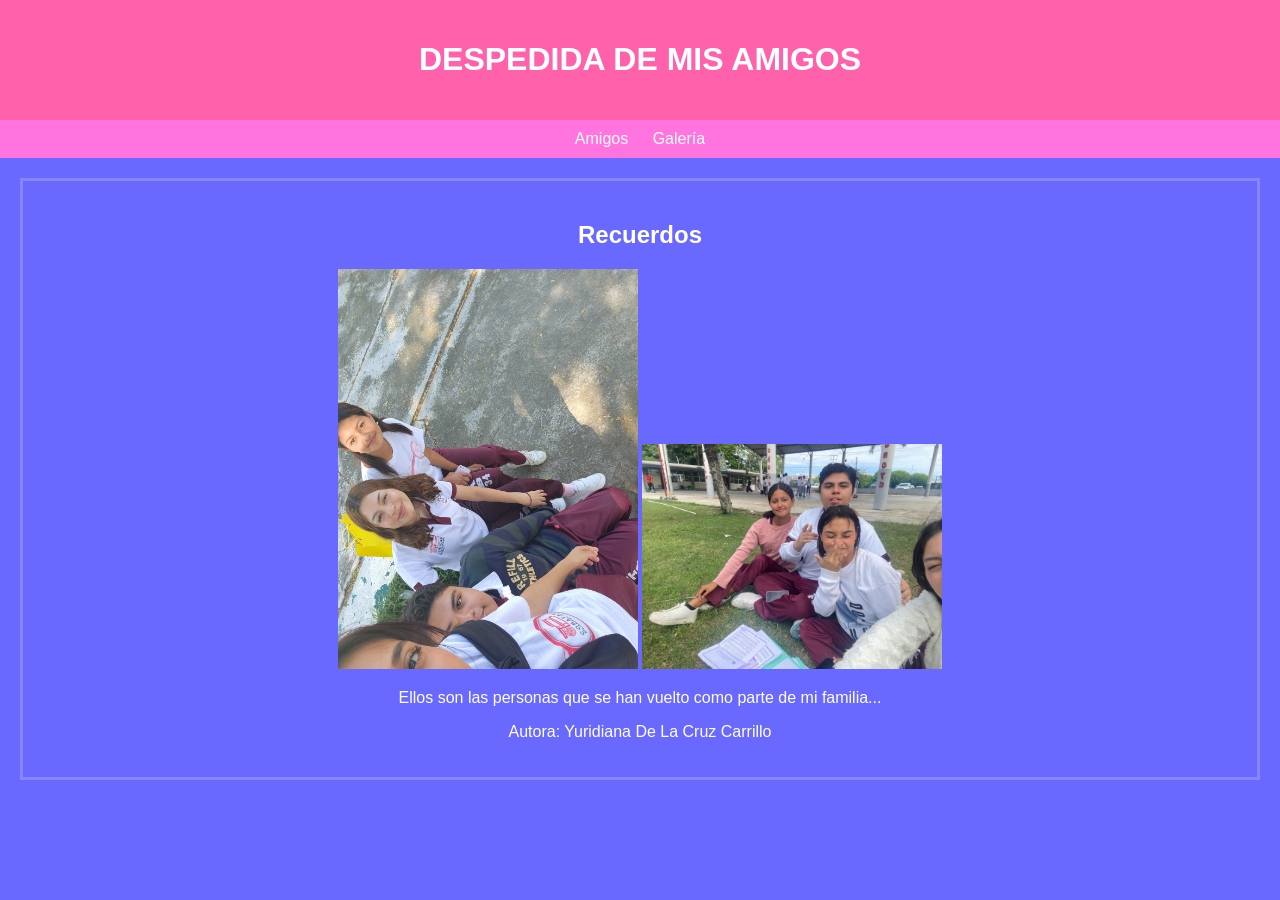
<file: index.html>
<!DOCTYPE html>
<html lang="en">
<head>
    <meta charset="UTF-8">
    <meta name="viewport" content="width=device-width, initial-scale=1.0">
    <link rel="stylesheet" href="diseño1.css">
    <title>Despedida</title>
</head>
<body>
    <header>
        <h1>DESPEDIDA DE MIS AMIGOS</h1>
    </header>
    <nav>
        <a href="amigos.html">Amigos</a>
        <a href="galeria.html">Galería</a>
    </nav>
    <article>
        <h2>Recuerdos</h2>


        <div class="imagen">
            <img src="imagenes/WhatsApp Image 2026-03-19 at 7.21.36 PM.jpeg" alt="imagen">
            <img src="imagenes/yuri.jpeg" alt="imagen">
        </div>
        <p>Ellos son las personas que se han vuelto como parte de mi familia...</p>
        <p>Autora: Yuridiana De La Cruz Carrillo</p>
    </article>
</body>
</html>
</file>
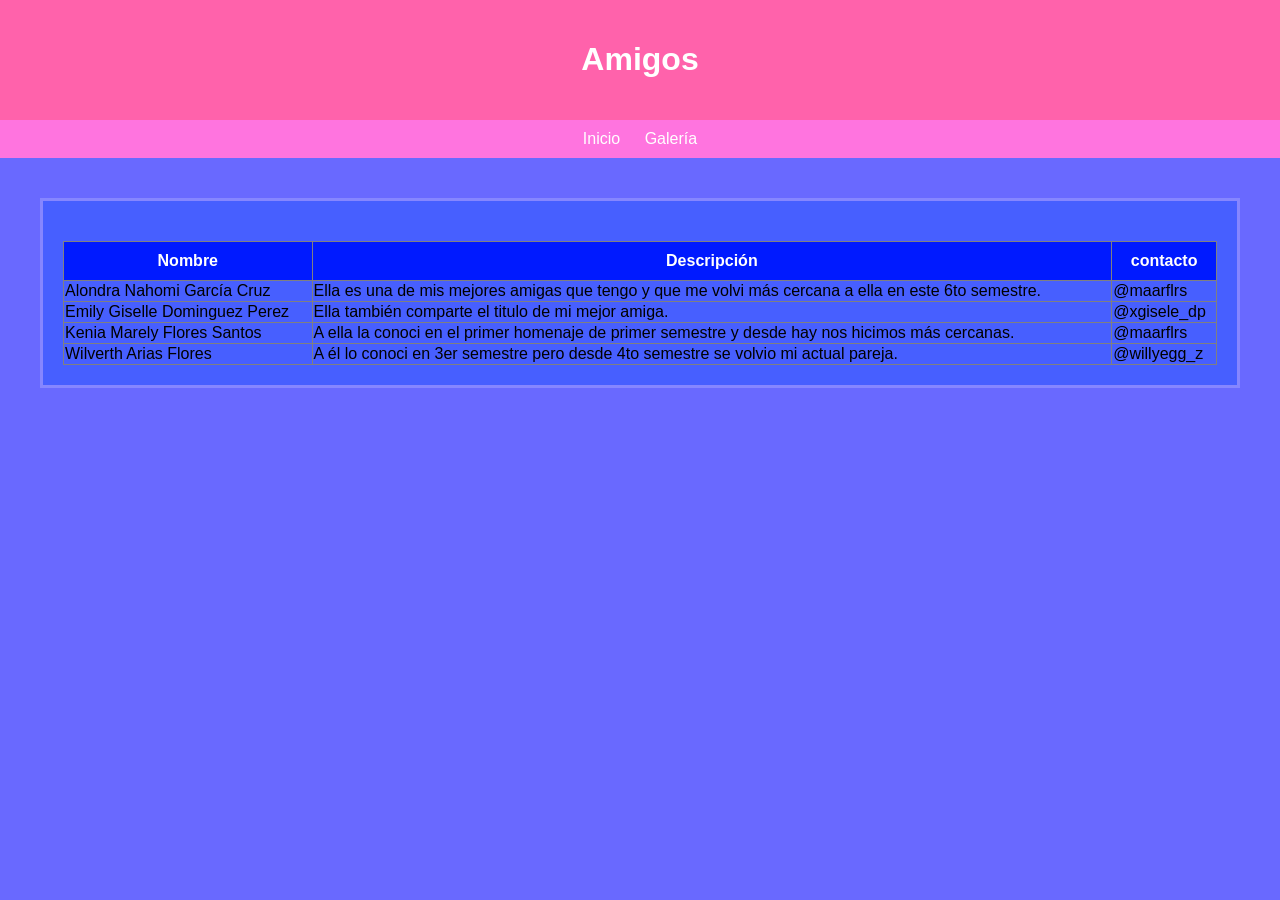
<file: amigos.html>
<!DOCTYPE html>
<html lang="en">
<head>
    <meta charset="UTF-8">
    <meta name="viewport" content="width=device-width, initial-scale=1.0">
    <link rel="stylesheet" href="diseño2.css">
    <title>Despedida</title>
</head>
<body>
    <header>
        <h1>Amigos</h1>
    </header>
    <nav>
        <a href="index.html">Inicio</a>
        <a href="galeria.html">Galería</a>
    </nav>
    <section>
        <article>
            <table border="1">
                <tr>
                    <th>Nombre</th>
                    <th>Descripción</th>
                    <th>contacto</th>
                </tr>
                <tr>
                    <td>Alondra Nahomi García Cruz</td>
                    <td>Ella es una de mis mejores amigas que tengo y que me volvi más cercana a ella en este 6to semestre.</td>
                    <td>@maarflrs</td>
                </tr>
                <tr>
                    <td>Emily Giselle Dominguez Perez</td>
                    <td>Ella también comparte el titulo de mi mejor amiga.</td>
                    <td>@xgisele_dp</td>
                </tr>
                <tr>
                    <td>Kenia Marely Flores Santos</td>
                    <td>A ella la conoci en el primer homenaje de primer semestre y desde hay nos hicimos más cercanas.</td>
                    <td>@maarflrs</td>
                </tr>
                <tr>
                    <td>Wilverth Arias Flores</td>
                    <td>A él lo conoci en 3er semestre pero desde 4to semestre se volvio mi actual pareja.</td>
                    <td>@willyegg_z</td>
                </tr>
            </table>
        </article>
    </section>
</body>
</html>
</file>
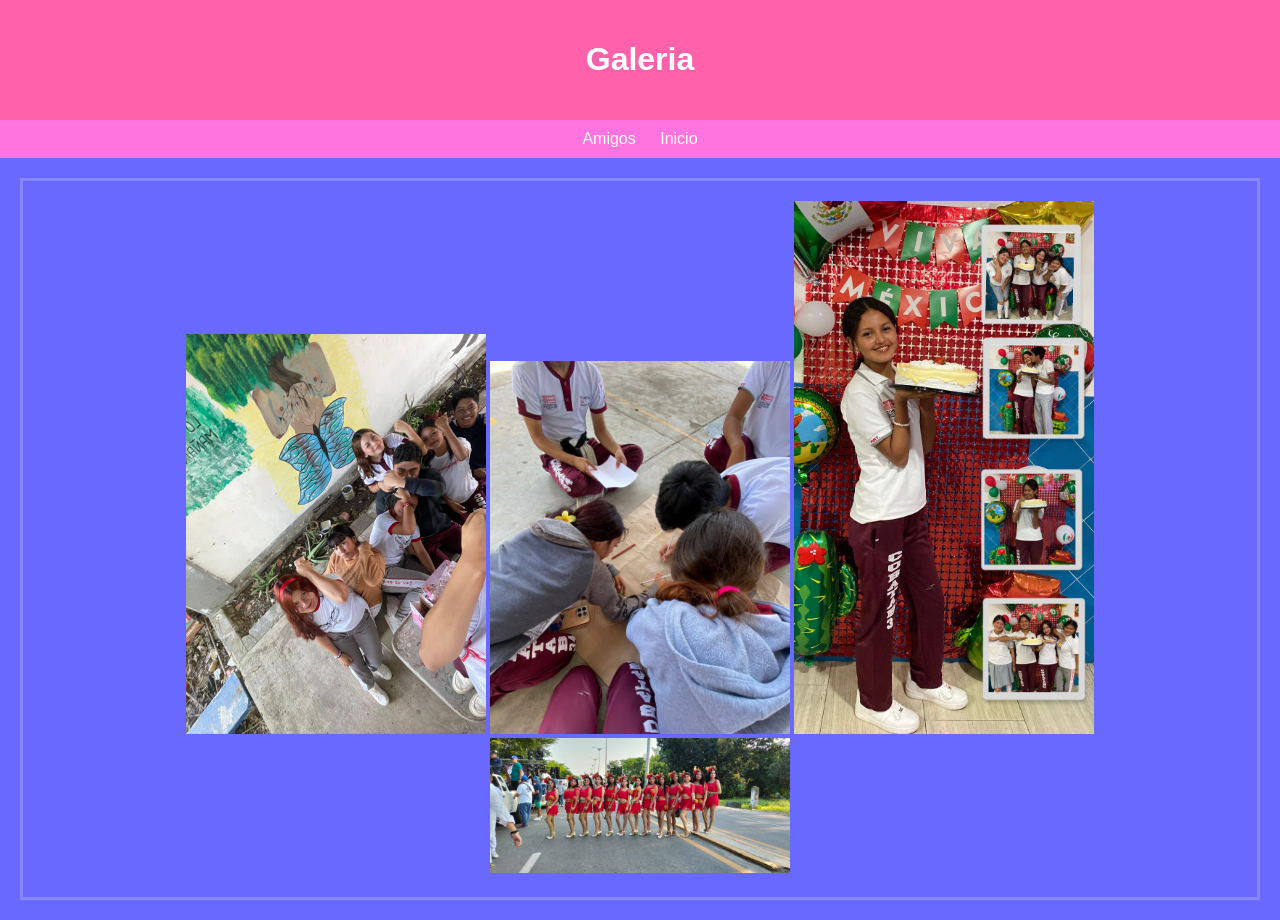
<file: galeria.html>
<!DOCTYPE html>
<html lang="en">
<head>
    <meta charset="UTF-8">
    <meta name="viewport" content="width=device-width, initial-scale=1.0">
    <link rel="stylesheet" href="diseño3.css">
    <title>Despedida</title>
</head>
<body>
    <header>
        <h1>Galeria</h1>
    </header>
    <nav>
        <a href="amigos.html">Amigos</a>
        <a href="index.html">Inicio</a>
    </nav>
    <section>
        <article>
            <div class="galeria">
                <img src="imagenes/WhatsApp Image 2026-03-19 at 7.21.37 PM.jpeg" alt="imagen">
                <img src="imagenes/yuri2.jpeg" alt="imagen">
                <img src="imagenes/yuri3.jpeg" alt="imagen">
                <img src="imagenes/yuri4.jpeg" alt="imagen">
            </div>
        </article>
    </section>
</body>
</html>
</file>
<file: diseño1.css>
body {
    margin: 0;
    font-family: Arial, Helvetica, sans-serif;
    background-color: rgb(105, 105, 255);
}

header {
    background: rgb(255, 98, 171);
    color: white;
    text-align: center;
    padding: 20px;
}

nav {
    background: #ff74df;
    padding: 10px;
    text-align: center;
}

nav a {
    color: white;
    margin:0 10px;
    text-decoration: none;
}

article {border: 5px solid rgb(105, 105, 255);
    margin: 20px;
    padding: 20px;
    color: white;
    text-align: center;
    border: 3px solid rgb(134, 134, 255);
}

.imagen img {width: 300px;}
</file>
<file: diseño2.css>
body {
    margin: 0;
    font-family: Arial, Helvetica, sans-serif;
    background-color: rgb(105, 105, 255);
}

header {
    background: rgb(255, 98, 171);
    color: white;
    text-align: center;
    padding: 20px;
}

nav {
    background: #ff74df;
    padding: 10px;
    text-align: center;
}

nav a {
    color: white;
    margin:0 10px;
    text-decoration: none;
}

section {
    padding: 20px;
}

article {
    border: 3px solid rgb(134, 134, 255);
    margin: 20px;
    padding: 20px;
    background-color: rgb(71, 95, 255);
}

table {
    width: 100%;
    border-collapse: collapse;
    margin-top: 20px;
}

th {
    background-color: rgb(0, 26, 255);
    color: white;
    padding: 10px;
}
</file>
<file: diseño3.css>
body {
    margin: 0;
    font-family: Arial, Helvetica, sans-serif;
    background-color: rgb(105, 105, 255);
}

header {
    background: rgb(255, 98, 171);
    color: white;
    text-align: center;
    padding: 20px;
}

nav {
    background: #ff74df;
    padding: 10px;
    text-align: center;
}

nav a {
    color: white;
    margin:0 10px;
    text-decoration: none;
}

.galeria img {width: 300px;}

article {border: 5px solid rgb(105, 105, 255);
    margin: 20px;
    padding: 20px;
    color: white;
    text-align: center;
    border: 3px solid rgb(134, 134, 255);
}
</file>
